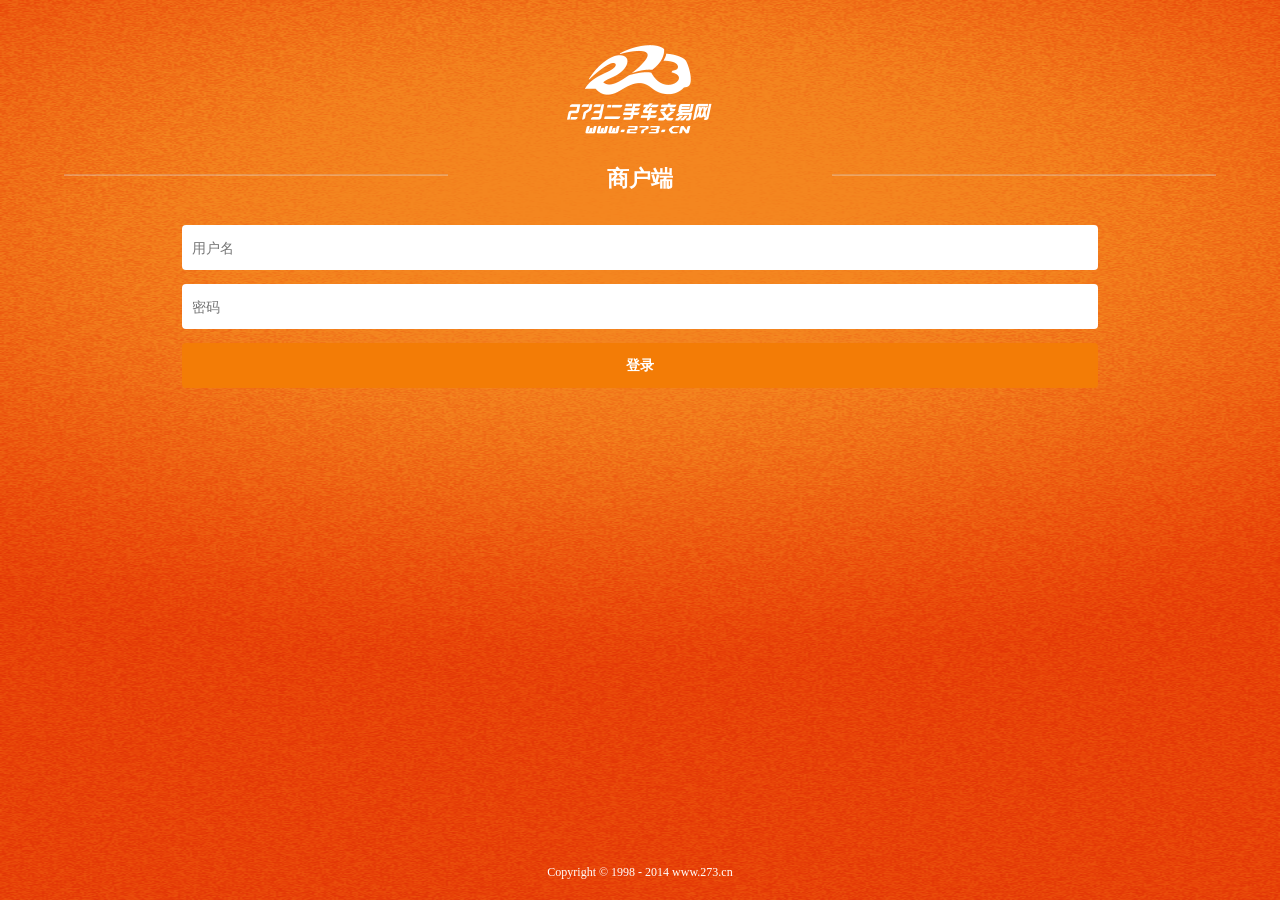
<file: assets/index.html>
﻿<!DOCTYPE html>
<html>
<head>
    <meta name="viewport" content="initial-scale=1, maximum-scale=1, minimum-scale=1, user-scalable=no">
    <meta charset="utf-8" />
    <title></title>
    <link href="anim.css" rel="stylesheet" type="text/css" />
    <link href="style.css" rel="stylesheet" type="text/css" />
    <script src="js/seajs/sea.js"></script>
</head>
<body>
    <script type="text/javascript">
        seajs.config({
            alias: {
                "$": "zepto"
            }
        });

        seajs.use(['$','sl/sl','app'],function ($,sl,_app) {
            var app=new sl.Application();

            window._ACCOUNT_TYPE="0";

            app.mapRoute({
                '': 'index',
                'menu/{name:\\w+}.html': 'menu',
                'add.html': 'add',
                'buyer.html': 'buyer',
                'carType.html': 'carType',
                'seller.html': 'seller',
                'shop.html': 'shop',
                'send': 'send',
                'send/{shopid:\\d+}/{id:\\d+}.html': 'send',
                'about.html': 'about',
                'login.html': 'login',
                'search.html': 'search',
                'modify/{type:\\d+}/{id:\\d+}.html': 'modify',
                'upload/{type:\\d+}.html': 'photo',
                'photo/{type:\\d+}/{id:\\d+}.html': 'photo',
                'photolist/{id:\\d+}.html': 'photolist',
                'photosave.html': 'photosave'
            });

            app.start();

            sl.activedApp=app;

            if(_app.isAndroid)
                setTimeout(function () {
                    _app.exitLauncher(function () { });
                },1500);

        });
    </script>
</body>
</html>
</file>
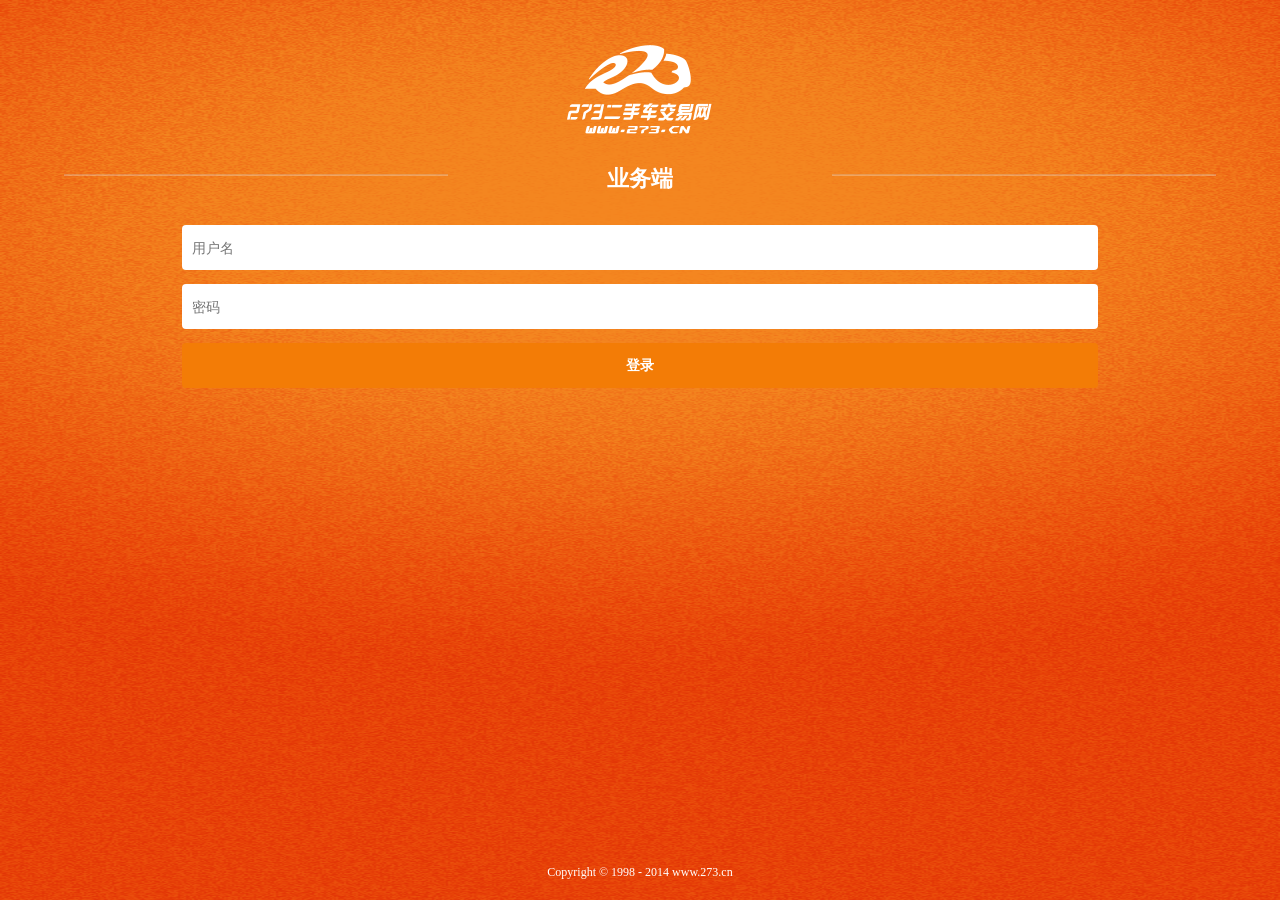
<file: assets/index1.html>
﻿<!DOCTYPE html>
<html>
<head>
    <meta name="viewport" content="initial-scale=1, maximum-scale=1, minimum-scale=1, user-scalable=no">
    <meta charset="utf-8" />
    <title></title>
    <link href="anim.css" rel="stylesheet" type="text/css" />
    <link href="style.css" rel="stylesheet" type="text/css" />
    <script src="js/seajs/sea.js"></script>
</head>
<body>
    <script type="text/javascript">
        seajs.config({
            alias: {
                "$": "zepto"
            }
        });

        seajs.use(['$','sl/sl','app'],function ($,sl,_app) {
            var app=new sl.Application();

            window._ACCOUNT_TYPE="1";

            app.mapRoute({
                '': 'index',
                'menu/{name:\\w+}.html': 'menu',
                'add.html': 'add',
                'buyer.html': 'buyer',
                'carType.html': 'carType',
                'seller.html': 'seller',
                'shop.html': 'shop',
                'send/{shopid:\\d+}/{id:\\d+}.html': 'send',
                'about.html': 'about',
                'login.html': 'login',
                'search.html': 'search',
                'modify/{type:\\d+}/{id:\\d+}.html': 'modify',
                'upload/{type:\\d+}.html': 'photo',
                'photo/{type:\\d+}/{id:\\d+}.html': 'photo',
                'photolist/{id:\\d+}.html': 'photolist',
                'photosave.html': 'photosave'
            });

            app.start();

            sl.activedApp=app;

            if(_app.isAndroid)
                setTimeout(function () {
                    _app.exitLauncher(function () { });
                },1500);

        });
    </script>
</body>
</html>
</file>
<file: assets/anim.css>
﻿@-webkit-keyframes ui-loading-anim {
	from {
        -webkit-transform: rotate(0deg);
    }
    8.32% {
        -webkit-transform: rotate(0deg);
    }
    8.33% {
        -webkit-transform: rotate(30deg);
    }
    16.65% {
        -webkit-transform: rotate(30deg);
    }
    16.66% {
        -webkit-transform: rotate(60deg);
    }
    24.99% {
        -webkit-transform: rotate(60deg);
    }
    25% {
        -webkit-transform: rotate(90deg);
    }
    33.32% {
        -webkit-transform: rotate(90deg);
    }
    33.33% {
        -webkit-transform: rotate(120deg);
    }
    41.65% {
        -webkit-transform: rotate(120deg);
    }
    41.66% {
        -webkit-transform: rotate(150deg);
    }
    49.99% {
        -webkit-transform: rotate(150deg);
    }
    50% {
        -webkit-transform: rotate(180deg);
    }
    58.32% {
        -webkit-transform: rotate(180deg);
    }
    58.33% {
        -webkit-transform: rotate(210deg);
    }
    66.65% {
        -webkit-transform: rotate(210deg);
    }
    66.66% {
        -webkit-transform: rotate(240deg);
    }
    74.99% {
        -webkit-transform: rotate(240deg);
    }
    75% {
        -webkit-transform: rotate(270deg);
    }
    83.32% {
        -webkit-transform: rotate(270deg);
    }
    83.33% {
        -webkit-transform: rotate(300deg);
    }
    91.65% {
        -webkit-transform: rotate(300deg);
    }
    91.66% {
        -webkit-transform: rotate(330deg);
    }
    99.99% {
        -webkit-transform: rotate(330deg);
    }
    to {
        -webkit-transform: rotate(360deg);
    }
}

@-webkit-keyframes motion-anim {
	from {
        -webkit-transform: rotate(0deg);
    }
    25% {
        -webkit-transform: rotate(45deg);
    }
    50% {
        -webkit-transform: rotate(0deg);
    }
    75% {
        -webkit-transform: rotate(-45deg);
    }
    to {
        -webkit-transform: rotate(0deg);
    }
}
</file>
<file: assets/style.css>
﻿html, body, div, span, applet, object, iframe, h1, h2, h3, h4, h5, h6, p, blockquote, pre, a, abbr, acronym, address, big, cite, code, del, dfn, em, img, ins, kbd, q, s, samp, small, strike, strong, sub, sup, tt, var, b, u, i, center, dl, dt, dd, ol, ul, li, fieldset, form, label, legend, table, caption, tbody, tfoot, thead, tr, th, td, article, aside, canvas, details, embed, figure, figcaption, footer, header, hgroup, menu, nav, output, ruby, section, summary, time, mark, audio, video { margin: 0; padding: 0; font-style: normal; -webkit-tap-highlight-color: rgba(0, 0, 0, 0); list-style: none; box-sizing: border-box; }
body, html { width: 100%; overflow-x: hidden; }
img { background: #e7e7e7 url(images/imgbg.png) center center no-repeat; background-size: 60% auto; }
a { text-decoration: none; color: #333; }
.viewport { position: relative; overflow-x: hidden; width: 100%; display: -webkit-box; background: #fff; }
.viewport .view { position: relative; width: 100%; top: 0; left: 0; background: #fff; }
.viewport .view.active { -webkit-transform: none; z-index: 4; }
.viewport .view.stop { z-index: 0; }
.viewport .view.transparent { background: rgba(0,0,0,0); }
.viewport .view.transparent1 { background: rgba(0,0,0,0.5); }
.viewport .view:nth-child(2) { left: -100%; }
.viewport .view:nth-child(3) { left: -200%; }
.viewport .view:nth-child(4) { left: -300%; }
.viewport .view:nth-child(5) { left: -400%; }
.viewport .view:nth-child(6) { left: -500%; }
.viewport .view:nth-child(7) { left: -600%; }
.viewport .view:nth-child(8) { left: -700%; }
.viewport .view:nth-child(9) { left: -800%; }
.viewport .view:nth-child(10) { left: -900%; }

.clearfix:after { height: 0px; display: block; font-size: 0px; content: ''; clear: both; }

.tip { max-width: 60%; position: fixed; left: 50%; padding: 15px; font-size: 18px; top: 50%; background: #000; color: #ffffff; text-align: left; z-index: 2003; -webkit-border-radius: 4px; border-radius: 4px; -webkit-box-shadow: 0 1px 1px rgba(49,60,75,.35); box-shadow: 0 1px 1px rgba(49,60,75,.35); }

.dialog { background: #f5f5f5; -webkit-border-radius: 7px; overflow: hidden; margin: 0 4%; width: 92%; z-index: 2001; position: absolute; left: 0; top: -10000px; display: none; -webkit-transform: translateZ(0); -webkit-user-select: none; -webkit-user-drag: none; }
.dialog-title { height: 50px; line-height: 50px; font-size: 16px; text-align: center; font-weight: 700; -webkit-border-radius: 3px 3px 0 0; }
.dialog-content { padding: 10px; position: relative; }
.dialog-btns { table-layout: fixed; display: table; border-collapse: collapse; margin: 19px 0 0 0; width: 100%; }
.dialog-btns .dialog-btn:first-child { -webkit-border-bottom-left-radius: 3px; border-left: 0 none; }
.dialog-btns .dialog-btn { padding: 0; font-size: 18px; width: 100%; display: table-cell; border-collapse: collapse; float: none; text-align: center; height: 44px; line-height: 44px; color: #0079FF; border: 1px solid #B1B1B1; background-color: #f7f7f7; border-bottom: 0 none; cursor: pointer; text-decoration: none; }

.prompt-text { border: 1px solid #b1b1b1; background-color: #fff; height: 30px; line-height: 30px; width: 90%; margin: 0px 5%; padding: 0 10px; }
input[type="password"].prompt-text { letter-spacing: 2px; }

.dropdown { display: block; position: absolute; -webkit-transition: opacity 300ms ease 0ms; width: 50%; background: rgba(0,0,0,.9); font-size: 14px; opacity: 1; line-height: 18px; z-index: 2001; overflow: hidden; height: auto; top: -100%; text-align: center; color: #fff; }
.dropdown.hide { opacity: 0; }
.dropdown_bd { width: 100%; }
.dropdown_bd:after { content: ''; height: 0px; overflow: hidden; font-size: 0; clear: both; }
.dropdown_bd > li { display: block; line-height: 32px; border-bottom: 1px solid #fff; }
.dropdown_bd > li:last-child { border-bottom: 0; }
.dropdown_bd > li.curr { color: #c00; font-weight: bold; }

.open_enter_animation-from { z-index: 2; -webkit-transform: translate(100%,0) translateZ(0); -webkit-transition: -webkit-transform 0ms ease 0ms; }
.open_enter_animation-to { -webkit-transform: translate(0,0) translateZ(0); }
.open_exit_animation-from { z-index: 1; -webkit-transform: translate(0,0) translateZ(0); -webkit-transition: -webkit-transform 0ms ease 0ms; }
.open_exit_animation-to { -webkit-transform: translate(-50%,0) translateZ(0); }

.close_enter_animation-from { z-index: 1; -webkit-transform: translate(-50%,0) translateZ(0); -webkit-transition: -webkit-transform 0ms ease 0ms; }
.close_enter_animation-to { -webkit-transform: translate(0,0) translateZ(0); }
.close_exit_animation-from { z-index: 3; -webkit-transform: translate(0,0) translateZ(0); -webkit-transition: -webkit-transform 0ms ease-out 0ms; }
.close_exit_animation-to { -webkit-transform: translate(100%,0) translateZ(0); }



.menu-open_enter_animation-from { z-index: 2; -webkit-transform: translate(-40%,0) translateZ(0); -webkit-transition: -webkit-transform 0ms ease 0ms; }
.menu-open_enter_animation-to { -webkit-transform: translate(0,0) translateZ(0); }
.menu-open_exit_animation-from { -webkit-transform: translate(0,0) translateZ(0); -webkit-transition: -webkit-transform 0ms ease 0ms; }
.menu-open_exit_animation-to { -webkit-transform: translate(40%,0) translateZ(0); }

.menu-close_enter_animation-from { -webkit-transform: translate(40%,0) translateZ(0); z-index: 1; -webkit-transition: -webkit-transform 0ms ease 0ms; }
.menu-close_enter_animation-to { -webkit-transform: translate(0,0) translateZ(0); }
.menu-close_exit_animation-from { -webkit-transform: translate(0,0) translateZ(0); -webkit-transition: -webkit-transform 0ms ease 0ms; z-index: 3; }
.menu-close_exit_animation-to { -webkit-transform: translate(-40%,0) translateZ(0); }


.search-open_enter_animation-from { z-index: 2; opacity: 0; -webkit-transition: opacity 0ms ease 0ms; }
.search-open_enter_animation-to { opacity: 1; }
.search-open_exit_animation-from { opacity: 1; -webkit-transition: opacity 0ms ease-in 0ms; }
.search-open_exit_animation-to { opacity: .9; }

.search-close_enter_animation-from { opacity: .9; z-index: 1; -webkit-transition: opacity 0ms ease 0ms; }
.search-close_enter_animation-to { opacity: 1; }
.search-close_exit_animation-from { opacity: 1; -webkit-transition: opacity 0ms ease-out 0ms; z-index: 3; }
.search-close_exit_animation-to { opacity: 0; }

.dataloading { position: absolute; top: 30px; right: 0px; left: 0px; bottom: 0px; background: rgba(0,0,0,0); z-index: 2001; display: none; }
.dataloading .msg { display: none; top: 50%; left: 5%; right: 5%; text-align: center; margin: -20px 0 0 0px; position: absolute; }
.dataloading .loading { top: 50%; left: 50%; margin: -20px 0 0 -20px; position: absolute; content: ""; }
.dataloading .loading { width: 40px; height: 40px; text-indent: -10000px; background: url('images/dataloading.png') 0 0 no-repeat; -webkit-background-size: 40px 40px; -webkit-animation-name: ui-loading-anim; -webkit-animation-duration: 1s; -webkit-animation-iteration-count: infinite; -webkit-animation-timing-function: step-start; }
.dataloading.loading-error:before { display: none; }

.refreshing { line-height: 50px; height: 50px; background: #ddd; color: #2E435D; text-align: center; width: 100%; z-index: 1; -webkit-transition: height 300ms ease 0ms; }

header { position: fixed; top: 0px; left: 0px; width: 100%; height: 44px; line-height: 44px; background: #e94609; text-align: center; color: #fff; font-weight: bold; z-index: 200; overflow: hidden; font-size: 18px; overflow: hidden; -webkit-box-shadow: 0px 2px 5px rgba(0,0,0,.5); }

header .ico-back, header .ico-menu, header .ico-home, header .ico-add, header .ico-search, header .ico-save { float: left; width: 50px; height: 100%; box-sizing: content-box; position: relative; z-index: 2px; color: #fff; }
header .ico-back.active, header .ico-menu.active, header .ico-home.active, header .ico-search.active, header .ico-add.active, header .ico-save.active { opacity: .7; background-color: #f37c06; }
header .ico-back:before, header .ico-menu:before, header .ico-home:before, header .ico-add:before, header .ico-search:before, header .ico-save:before { background: rgba(0,0,0,0) url(images/site.png) no-repeat 0px 0px; background-size: 320px auto; display: block; content: ""; width: 25px; height: 25px; margin: 10px 0 10px 7px; }

header .ico-menu:before { background-position: 0px -100px; margin-left: 12px; }
header .ico-back { width: auto; font-size: 16px; padding-right: 6px; }
header .ico-back:before { vertical-align: -16px; display: inline-block; background-position: -75px -100px; margin-left: 5px; }
header .ico-save { width: auto; float: right; padding-right: 7px; padding-left: 10px; }
header .ico-save:before { background-position: -100px -100px; }
header .ico-add { float: right; width: 40px; }
header .ico-add:before { background-position: -50px -100px; margin-left: 5px; }
header .ico-search { float: right; width: 40px; }
header .ico-search:before { background-position: -25px -100px; }
header .btn { height: 34px; margin-top: 5px; margin-right: 5px; display: inline-block; background-color: #f37c06; color: #fff; border-radius: 2px; float: right; padding: 0 8px; line-height: 34px; font-size: 16px; }
header .btn.active { background-color: #f38828; }

header h1 { text-align: center; margin: 0px 47px; position: absolute; right: 0px; left: 0px; top: 0px; z-index: -1; font-size: 18px; letter-spacing: 1px; }
header h1 .hd { display: inline-block; width: 136px; background: url(images/site.png) no-repeat -150px 0px; background-size: 320px auto; height: 25px; margin-top: 10px; }
header h1.ico_down:after { content: ''; display: inline-block; background: url(images/site.png) no-repeat -125px -100px; background-size: 320px auto; height: 25px; width: 15px; margin-top: 12px; vertical-align: -6px; }

footer { position: fixed; bottom: 0px; left: 0px; width: 100%; z-index: 200; overflow: hidden; }

.slidebar { position: relative; }
.slidebar:before { width: 50%; position: absolute; top: 0px; height: 100%; background: #ffd24f; -webkit-box-shadow: #999 0px 0px 16px inset; box-shadow: #999 0px 0px 16px inset; left: 25%; z-index: 0; content: ''; display: block; }
.slidebar ul { width: 200%; -webkit-transform: translate(-20%,0); position: relative; z-index: 1; margin-left: -10%; }
.slidebar ul:after { clear: both; }
.slidebar ul li { width: 20%; float: left; text-align: center; }

.main { padding-top: 44px; }
.content { width: 100%; padding: 10px 3%; border-top: 2px solid #d31145; margin-top: 5px; background: #fff; }

.btn-radio { width: 44px; height: 44px; display: block; }
.btn-radio:before { background: url(images/site.png) no-repeat -304px -156px; background-size: 320px auto; display: block; content: ''; width: 18px; height: 18px; margin: 13px; }
.btn-radio.selected:before { background-position: -272px -156px; }

.blockBox { width: 100%; }
.blockBox li { display: -webkit-box; }
.blockBox li .blockBoxItem { width: 0px; display: block; -webkit-box-flex: 1; border-radius: 6px; background: #fff; margin: 10px; margin-right: 0px; text-align: center; padding: 10px; box-shadow: 2px 2px 2px #666; }
.blockBox li .blockBoxItem:last-child { margin-right: 10px; }

ul.table { width: 100%; display: table; }
ul.table > li { display: table-row; }
ul.table li > p { display: table-cell; text-align: center; padding-top: 5px; }


.menu { width: 40%; background: #333; height: 100%; position: relative; }
.menu ul { }
.menu li { height: 45px; line-height: 45px; color: #fff; padding-left: 20px; }
.menu li.curr { color: #f69d44; background-color: #262626; padding-left: 20px; }

.btn { display: inline-block; }

.aboutwrap { padding-top: 100px; background: #fff; }
.about_logo { background: url(images/site.png) no-repeat 0px -125px; background-size: 320px auto; width: 125px; height: 80px; margin: 0 auto; }
.about_list { padding-top: 8px; color: #e94609; font-size: 20px; text-align: center; }
.about_list li:last-child { padding-top: 8px; color: #666; font-size: 14px; }

.loginwrap { background: url(images/login.png) no-repeat; background-size: 100% 100%; }
.login_logo { background: url(images/site.png) no-repeat; background-size: 320px auto; width: 148px; height: 90px; margin: 0 auto; }
.login_hd { text-align: center; position: relative; height: 52px; font-size: 22px; font-weight: bold; color: #fff; padding-top: 30px; }
.login_hd:before, .login_hd:after { display: block; z-index: 0; position: absolute; top: 30px; content: ''; height: 1px; background: #ccc; border-bottom: 1px solid #f1f1f1; width: 30%; margin: 10px 5% 0 5%; opacity: .3; }
.login_hd:after { right: 0; }
.login_form { margin-top: 25px; text-align: center; }
.login_form li { padding-top: 14px; }
.login_form input[type="text"], .login_form input[type="password"], .login_form .btn { width: 70%; height: 45px; border: 0; border-radius: 4px; padding: 0 10px; font-size: 14px; }
.login_form .btn { background-color: #f37c06; color: #fff; line-height: 45px; box-sizing: content-box; }
.login_form .btn.active { background: #f39d06; }
.copyright { position: absolute; bottom: 20px; text-align: center; color: #fff; font-size: 12px; width: 100%; }

.add_img { width: 46px; height: 46px; position: relative; padding: 1px; border: 1px solid #ddd; }
.addwrap { padding: 10px 15px; }
.add_img img { display: block; width: 42px; height: 42px; background: url(images/site.png) -145px -28px no-repeat; background-size: 300px auto; border: 0; }

.add_photo, .add_form li { display: -webkit-box; }
.add_photo .add_plate, .add_form li { display: -webkit-box; -webkit-box-flex: 1; margin-left: 10px; border-bottom: 1px solid #ddd; }
.add_photo .add_plate span, .add_form li span { display: block; padding-top: 26px; }
.add_photo .add_plate input, .add_form li input, .add_form li .arrow { margin-top: 18px; -webkit-box-flex: 1; border: 0px; text-align: right; display: block; height: 34px; font-size: 22px; font-weight: bold; color: #090; }
.add_form li { margin-left: 0; }
.add_form li span { padding-top: 15px; }
.add_form li input, .add_form li .arrow { color: #000; font-weight: normal; margin-top: 10px; height: 36px; font-size: 16px; }
.add_form li input { color: #6b6b6b; margin-bottom: 8px; height: 28px; }
.add_form li input.txt_price { color: #e94609; }
.add_form li .arrow { padding-top: 5px; }
.add_form li .arrow:after { content: ''; display: block; border-top: 2px solid #999; border-right: 2px solid #999; width: 10px; height: 10px; float: right; -webkit-transform: rotate(45deg); margin-top: 3px; margin-right: 20px; }
.add_form li.imgcont { padding-top: 2px;padding-bottom: 2px; }
.add_form li.imgcont span { -webkit-box-flex: 1; }

.shop_list { }
.shop_list li, .send_list li { border-bottom: 1px solid #ddd; height: 60px; line-height: 60px; padding-left: 10px; }
.shop_list li:before, .send_list li:before { float: right; content: ''; width: 25px; height: 25px; margin-top: 17px; margin-right: 10px; background: url(images/site.png) -150px -100px no-repeat; background-size: 320px auto; }
.shop_list li.check:before, .send_list li.check:before { background-position: -175px -100px; }

.send_list { min-height: 100px; position: relative; }
.send_list li { line-height: 100%; padding-left: 15px; }
.send_list li p:first-child { font-size: 18px; font-weight: bold; padding: 12px 0 4px 0; }
.send_list li p:last-child { font-size: 14px; color: #999; }

.transfer_tab { display: -webkit-box; text-align: center; line-height: 34px; }
.transfer_tab li { -webkit-box-flex: 1; height: 34px; background-color: #f69d44; color: #6f4419; }
.transfer_tab li.curr { background-color: #f37c06; color: #6e3402; }

.transfer_list { border-top: 1px solid #ddd; }
.transfer_list li { border-bottom: 1px solid #ddd; height: 60px; display: -webkit-box; padding-left: 15px; }
.transfer_list li:active { background-color: #f1f1f1; }
.transfer_list li:after { display: block; content: ''; border-top: 2px solid #999; border-right: 2px solid #999; width: 10px; height: 10px; float: right; -webkit-transform: rotate(45deg); margin-top: 23px; margin-right: 15px; margin-left: 4px; }
.transfer_list li p { -webkit-box-flex: 1; padding-top: 12px; }
.transfer_list li p span { display: block; font-size: 14px; }
.transfer_list li p span:first-child { font-weight: bold; font-size: 18px; }
.transfer_list li p span.percent { color: #090; }
.transfer_list li p span.status { color: #f37c06; }
.transfer_list li p span.shop { color: #999; }
.transfer_list li p span.status1 { color: #999; }
.transfer_list li p:nth-child(2) { text-align: right; }

.list_edit { display: -webkit-box; height: 60px; }
.list_edit b { display: block; -webkit-box-flex: 1; background: #999; color: #fff; text-align: center; font-size: 14px; font-weight: normal; padding-top: 3px; }
.list_edit b:first-child { background: #737373; }
.list_edit b:before { content: ''; display: block; width: 30px; height: 30px; margin: 0px auto 3px auto; background: url(images/site.png) -225px -25px no-repeat; background-size: 320px auto; }
.list_edit b:nth-child(2):before { background-position: -255px -25px; }
.list_edit b:nth-child(3):before { background-position: -285px -25px; }
.list_edit b:active { background: #888; }
.list_edit b:first-child.finish:before { background-position: -250px -60px; }

.searchwrap { background-color: #e94609; height: 44px; padding: 5px; }
.search { background-color: #fff; height: 34px; width: 100%; display: -webkit-box; }
.search input { display: block; height: 32px; padding-left: 10px; -webkit-box-flex: 1; border: 0; }
.search b { display: block; width: 38px; height: 34px; padding-top: 5px; padding-left: 6px; }
.search b:before { display: block; content: ''; width: 25px; height: 25px; background: url(images/site.png) -200px -100px no-repeat; background-size: 320px auto; }

.search b.save_btn { background-color: #f37c06; }
.search b.save_btn:before { background-position: -100px -100px; }

.photowrap { background-color: #111; }
.photo_list { padding-top: 1px; overflow: hidden; padding-bottom: 45px; }
.photo_list li { width: 105px; height: 105px; margin-left: 1px; margin-bottom: 1px; float: left; }
.photo_list li.take { background-color: #333; text-align: center; color: #fff; font-size: 13px; padding-top: 19px; }
.photo_list li.take.active { background: #666; }
.photo_list li.take:before { width: 75px; height: 50px; content: ''; display: block; text-align: center; background: url(images/site.png) -125px -125px no-repeat; margin: 0 auto 7px auto; background-size: 320px auto; }

.photo_list li.select { background-color: #333; text-align: center; color: #fff; font-size: 13px; padding-top: 19px; position: relative; }
.photo_list li.select.active { background: #666; }
.photo_list li.select:before { width: 10px; height: 50px; content: ''; display: block; margin: 0 auto 7px auto; background: #ccc; }
.photo_list li.select:after { width: 50px; height: 10px; content: ''; display: block; position: absolute; top: 39px; left: 50%; margin-left: -25px; background: #ccc; }

.photo_list li.item { position: relative; }
.photo_list li.item:after { content: ''; display: block; position: absolute; width: 16px; height: 16px; background-color: rgba(0,0,0,.5); right: 6px; top: 6px; }
.photo_list li.item.active { -webkit-transform: scale(.98); }
.photo_list li.item img { width: 100%; height: 100%; display: block; }
.photo_list li.item.check:after { background: rgba(0,0,0,.5) url(images/site.png) -225px -100px no-repeat; background-size: 320px auto; }

.photo_action { height: 44px; display: -webkit-box; text-align: center; background: rgba(0,0,0,.9); color: #fff; font-weight: bold; font-size: 16px; line-height: 44px; }
.photo_action b { display: block; height: 44px; -webkit-box-flex: 1; }
.photo_action b.active { background: rgba(58, 58, 58, .5); }

@media screen and (min-width:360px) {
    .photo_list li { width: 119px; height: 119px; }
}

.uploadedlist { font-size: 12px; }
.uploadedlist li { padding: 7px; display: -webkit-box; border-bottom: 1px solid #ddd; }
.uploadedlist li img { display: block; width: 80px; height: 80px; }
.uploadedlist li p { -webkit-box-flex: 1; height: 80px; padding: 10px; line-height: 20px; }
.uploadedlist li i { display: block; height: 80px; width: 45px; padding-top: 36px; text-align: center; }
.uploadedlist li i:before { display: inline-block; content: ''; width: 16px; height: 16px; background: url(images/site.png) 0px -225px no-repeat; background-size: 320px auto; }
.uploadedlist li i.checked:before { background-position: -25px -225px; }

.sel_cartype {display: block;
font-size: 30px;
font-weight: bold;
font-family: 微软雅黑;
width: 40px;
padding-top: 2px;
text-align: center;}
</file>
